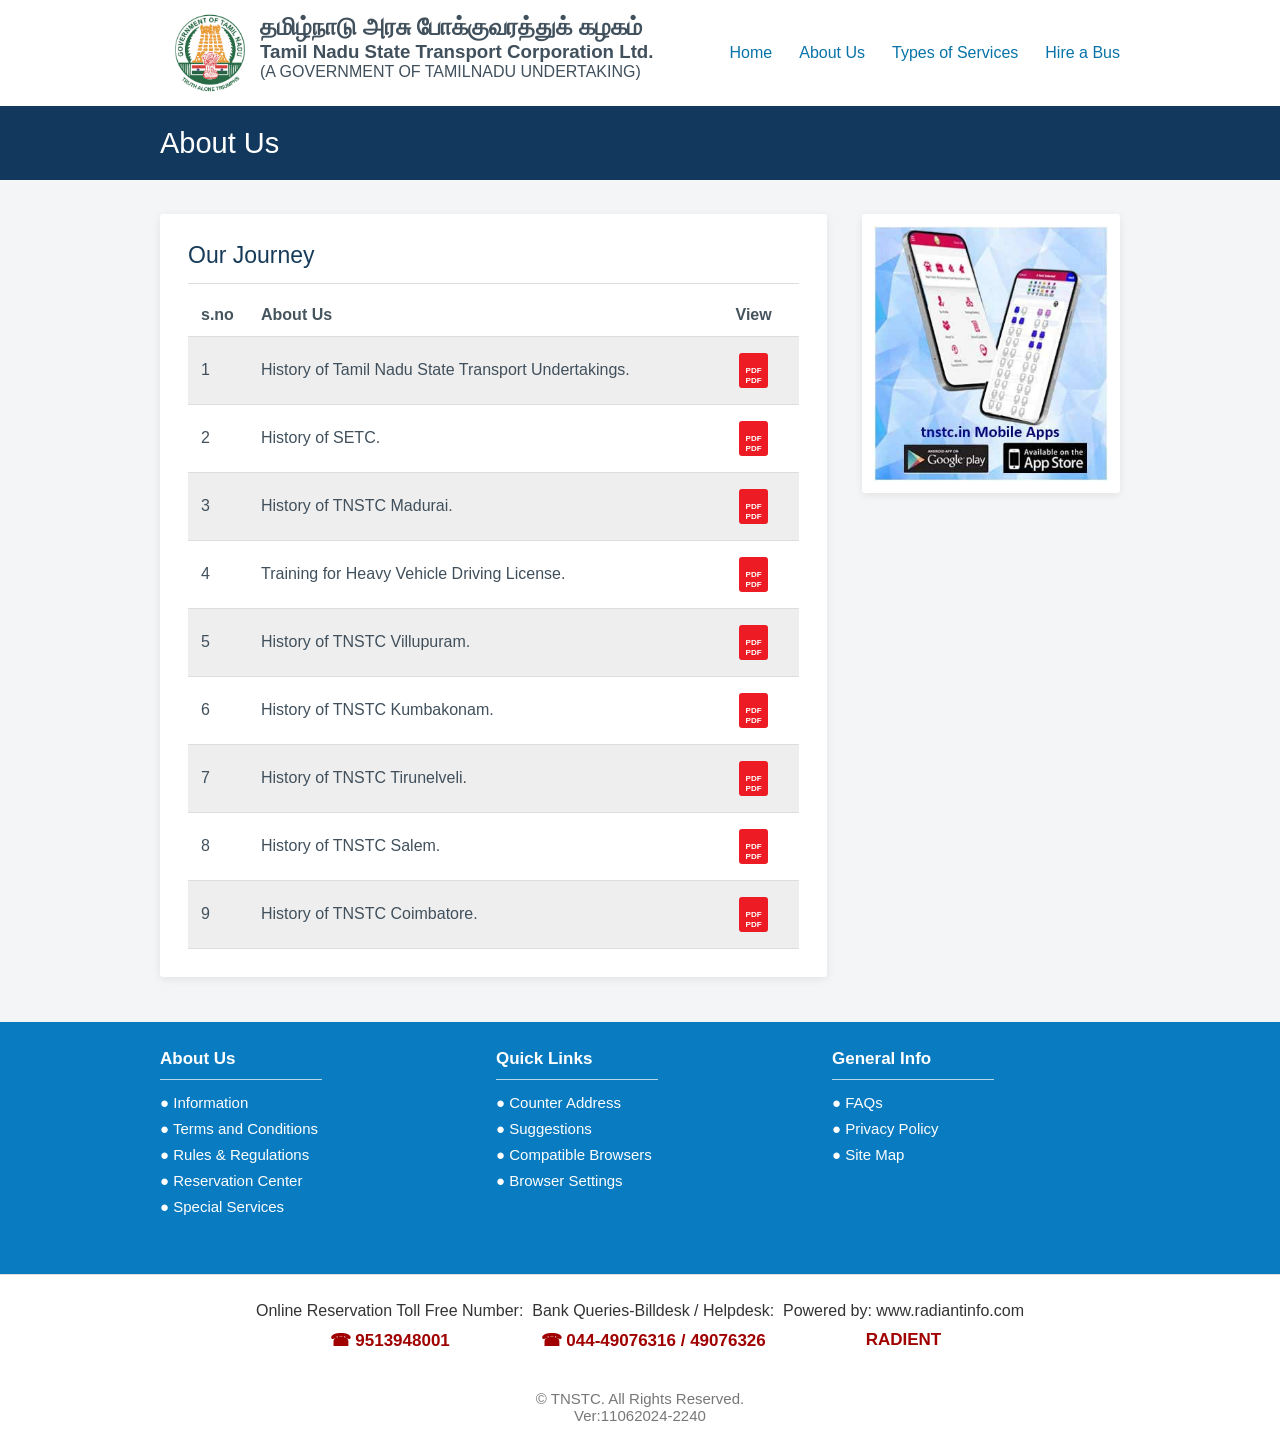
<file: aboutus.html>
<!DOCTYPE html>
<html lang="en">

<head>

    <meta charset="UTF-8">

    <meta name="viewport"
          content="width=device-width, initial-scale=1.0">

    <title>TNSTC - About Us</title>

    <link rel="stylesheet" href="./aboutus.css">

</head>

<body>


<header>

    <div class="header-container">

       <div class="logo-section">
                <img src="./logo.png" alt="TNSTC Logo">

                <div>
                    <h2>தமிழ்நாடு அரசு போக்குவரத்துக் கழகம்</h2>
                    <h3>Tamil Nadu State Transport Corporation Ltd.</h3>
                    <p>(A GOVERNMENT OF TAMILNADU UNDERTAKING)</p>
                </div>
            </div>


        <nav>

            <a href="./index.html">Home</a>

            <a href="./aboutus.html">About Us</a>

            <a href="./services.html">Types of Services</a>

            <a href="./hire.html">Hire a Bus</a>

        </nav>

    </div>

</header>




<section class="page-title">

    <div class="title-container">

        <h1>About Us</h1>

    </div>

</section>




<main>

    <div class="main-container">


        <!-- LEFT -->

        <section class="content-box">

            <h2>Our Journey</h2>

            <div class="line"></div>


            <table class="about-table">

                <thead>

                    <tr>

                        <th>s.no</th>

                        <th>About Us</th>

                        <th>View</th>

                    </tr>

                </thead>


                <tbody>

                    <tr>

                        <td>1</td>

                        <td>
                            History of Tamil Nadu State Transport Undertakings.
                        </td>

                        <td class="pdf">
                            <a href="#">PDF</a>
                        </td>

                    </tr>


                    <tr>

                        <td>2</td>

                        <td>
                            History of SETC.
                        </td>

                        <td class="pdf">
                            <a href="#">PDF</a>
                        </td>

                    </tr>


                    <tr>

                        <td>3</td>

                        <td>
                            History of TNSTC Madurai.
                        </td>

                        <td class="pdf">
                            <a href="#">PDF</a>
                        </td>

                    </tr>


                    <tr>

                        <td>4</td>

                        <td>
                            Training for Heavy Vehicle Driving License.
                        </td>

                        <td class="pdf">
                            <a href="#">PDF</a>
                        </td>

                    </tr>


                    <tr>

                        <td>5</td>

                        <td>
                            History of TNSTC Villupuram.
                        </td>

                        <td class="pdf">
                            <a href="#">PDF</a>
                        </td>

                    </tr>


                    <tr>

                        <td>6</td>

                        <td>
                            History of TNSTC Kumbakonam.
                        </td>

                        <td class="pdf">
                            <a href="#">PDF</a>
                        </td>

                    </tr>


                    <tr>

                        <td>7</td>

                        <td>
                            History of TNSTC Tirunelveli.
                        </td>

                        <td class="pdf">
                            <a href="#">PDF</a>
                        </td>

                    </tr>


                    <tr>

                        <td>8</td>

                        <td>
                            History of TNSTC Salem.
                        </td>

                        <td class="pdf">
                            <a href="#">PDF</a>
                        </td>

                    </tr>


                    <tr>

                        <td>9</td>

                        <td>
                            History of TNSTC Coimbatore.
                        </td>

                        <td class="pdf">
                            <a href="#">PDF</a>
                        </td>

                    </tr>

                </tbody>

            </table>

        </section>



        <!-- RIGHT -->

        <aside>

            <div class="app-box">

                <img src="./mobile apps.jpg"
                     alt="TNSTC Mobile Apps">

            </div>

        </aside>

    </div>

</main>



<footer>


    <div class="footer-links">


        <div class="footer-column">

            <h3>About Us</h3>

            <hr>

            <p>● Information</p>

            <p>● Terms and Conditions</p>

            <p>● Rules & Regulations</p>

            <p>● Reservation Center</p>

            <p>● Special Services</p>

        </div>



        <div class="footer-column">

            <h3>Quick Links</h3>

            <hr>

            <p>● Counter Address</p>

            <p>● Suggestions</p>

            <p>● Compatible Browsers</p>

            <p>● Browser Settings</p>

        </div>



        <div class="footer-column">

            <h3>General Info</h3>

            <hr>

            <p>● FAQs</p>

            <p>● Privacy Policy</p>

            <p>● Site Map</p>

        </div>


    </div>



    <div class="footer-bottom">


        <div>

            <p>Online Reservation Toll Free Number:</p>

            <strong>☎ 9513948001</strong>

        </div>


        <div>

            <p>Bank Queries-Billdesk / Helpdesk:</p>

            <strong>☎ 044-49076316 / 49076326</strong>

        </div>


        <div>

            <p>Powered by: www.radiantinfo.com</p>

            <strong>RADIENT</strong>

        </div>


    </div>



    <div class="copyright">

        © TNSTC. All Rights Reserved.

        <br>

        Ver:11062024-2240

    </div>


</footer>


</body>

</html>
</file>
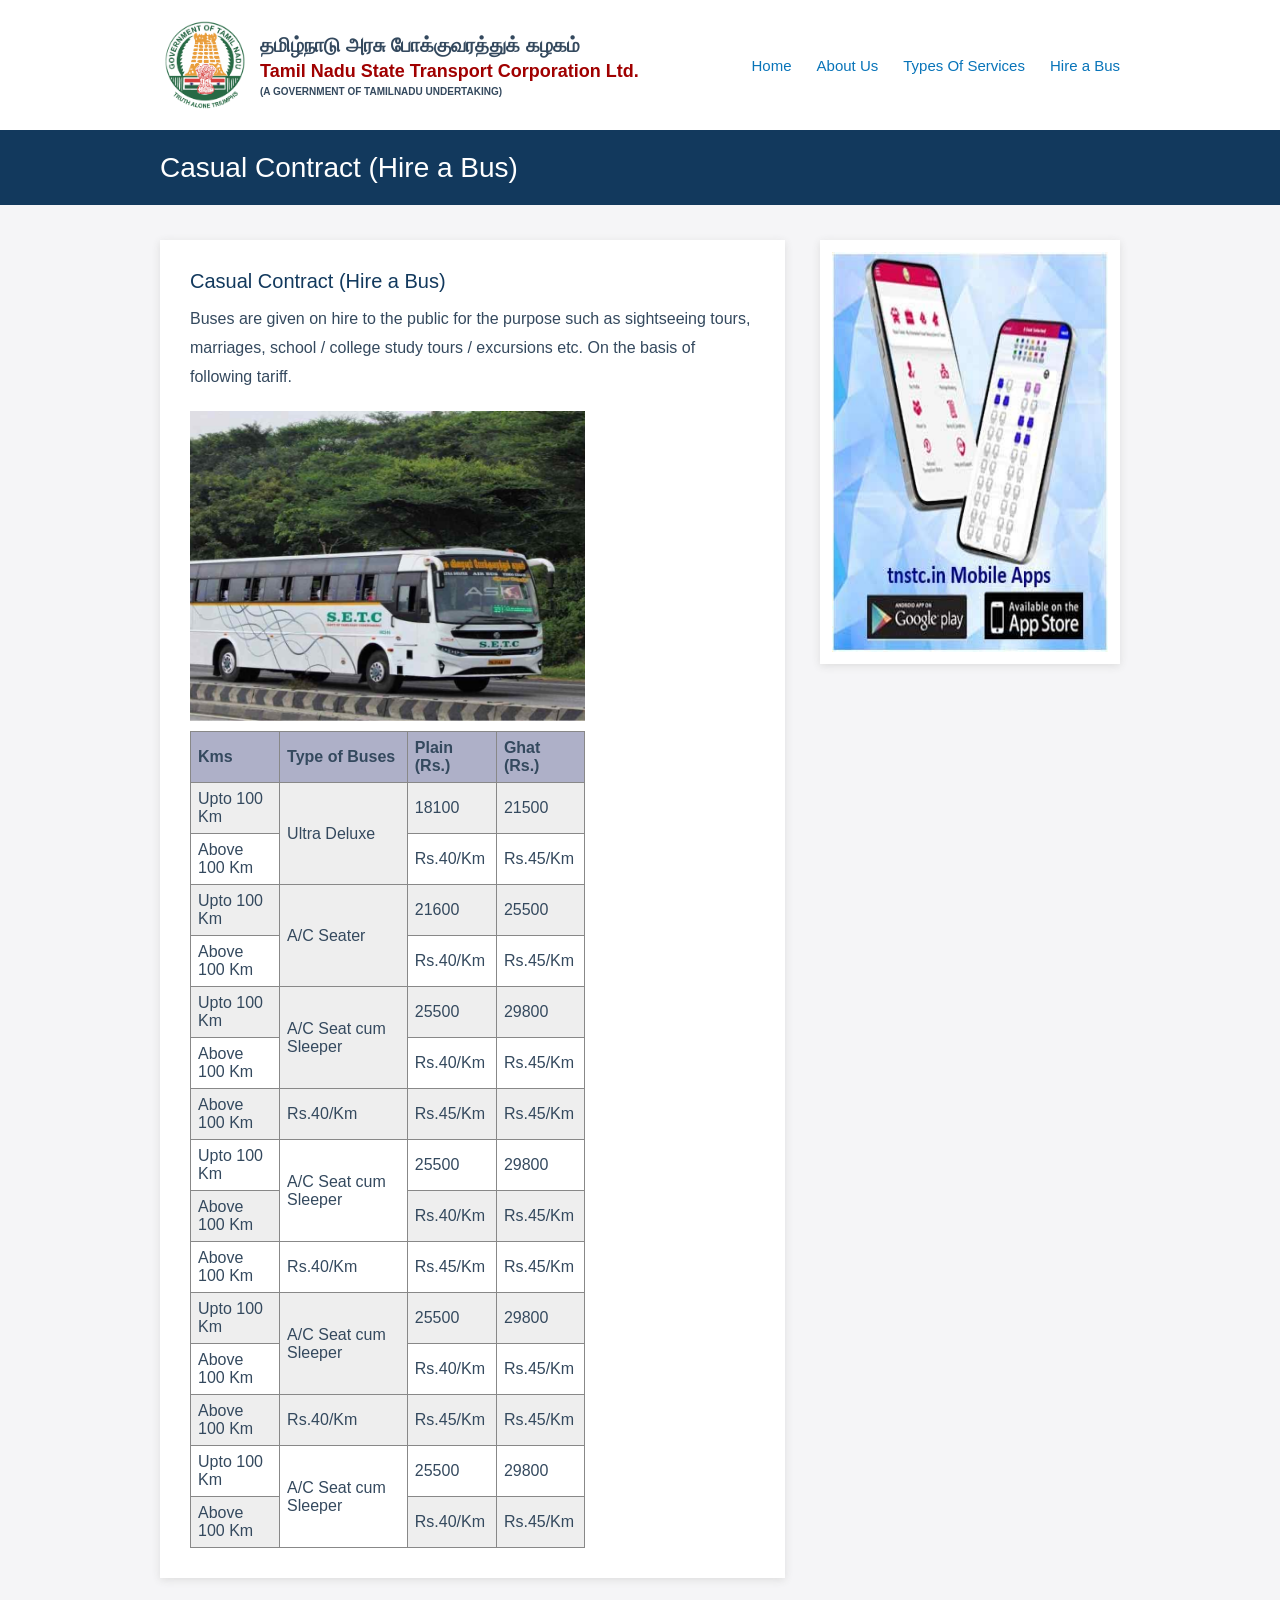
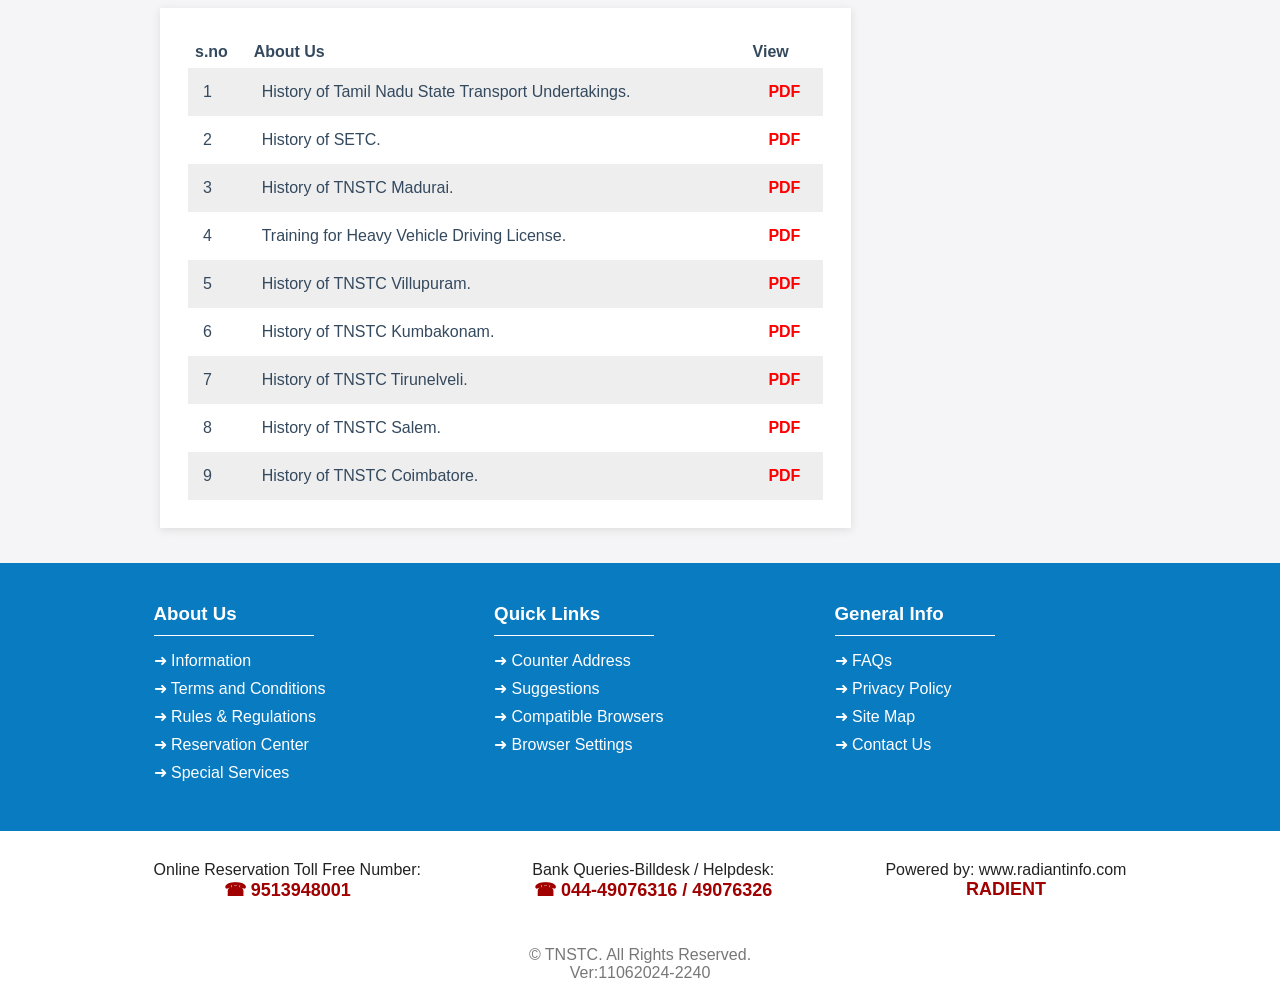
<file: hire.html>
<!DOCTYPE html>
<html lang="en">
<head>
    <meta charset="UTF-8">
    <meta name="viewport" content="width=device-width, initial-scale=1.0">
    <title>TNSTC - Hire a Bus</title>

    <link rel="stylesheet" href="./hire.css">
</head>

<body>

    <!-- HEADER -->

    <header>

        <div class="header-container">

            <div class="logo-section">
                <img src="./logo.png" alt="TNSTC Logo">

                <div>
                    <h2>தமிழ்நாடு அரசு போக்குவரத்துக் கழகம்</h2>
                    <h3>Tamil Nadu State Transport Corporation Ltd.</h3>
                    <p>(A GOVERNMENT OF TAMILNADU UNDERTAKING)</p>
                </div>
            </div>


            <nav>
                <a href="./index.html">Home</a>
                <a href="./aboutus.html">About Us</a>
                <a href="./services.html">Types Of Services</a>
                <a href="./hire.html">Hire a Bus</a>
            </nav>

        </div>

    </header>


    <!-- PAGE TITLE -->

    <section class="page-title">
        <div>
            Casual Contract (Hire a Bus)
        </div>
    </section>


    <!-- MAIN CONTENT -->

    <main>

        <div class="content">

            <!-- LEFT SIDE -->

            <section class="main-content">

                <h2>Casual Contract (Hire a Bus)</h2>

                <p>
                    Buses are given on hire to the public for the purpose such as
                    sightseeing tours, marriages, school / college study tours /
                    excursions etc. On the basis of following tariff.
                </p>


                <!-- BUS IMAGE -->

                <img src="./setc.jpg" class="bus-image"
                    alt="TNSTC Bus">


                <!-- TARIFF TABLE -->

                <table>

                    <thead>
                        <tr>
                            <th>Kms</th>
                            <th>Type of Buses</th>
                            <th>Plain (Rs.)</th>
                            <th>Ghat (Rs.)</th>
                        </tr>
                    </thead>

                    <tbody>

                        <tr>
                            <td>Upto 100 Km</td>
                            <td rowspan="2">Ultra Deluxe</td>
                            <td>18100</td>
                            <td>21500</td>
                        </tr>

                        <tr>
                            <td>Above 100 Km</td>
                            <td>Rs.40/Km</td>
                            <td>Rs.45/Km</td>
                        </tr>


                        <tr>
                            <td>Upto 100 Km</td>
                            <td rowspan="2">A/C Seater</td>
                            <td>21600</td>
                            <td>25500</td>
                        </tr>

                        <tr>
                            <td>Above 100 Km</td>
                            <td>Rs.40/Km</td>
                            <td>Rs.45/Km</td>
                          
                        </tr>


                        <tr>
                            <td>Upto 100 Km</td>
                            <td rowspan="2">A/C Seat cum Sleeper</td>
                            <td>25500</td>
                            <td>29800</td>
                        </tr>

                        <tr>
                            <td>Above 100 Km</td>
                            <td>Rs.40/Km</td>
                            <td>Rs.45/Km</td>
                           
                        </tr>
                        
                        <tr>
                            <td>Above 100 Km</td>
                            <td>Rs.40/Km</td>
                            <td>Rs.45/Km</td>
                             <td>Rs.45/Km</td>
                        </tr>


                        <tr>
                            <td>Upto 100 Km</td>
                            <td rowspan="2">A/C Seat cum Sleeper</td>
                            <td>25500</td>
                            <td>29800</td>
                        </tr>

                        <tr>
                            <td>Above 100 Km</td>
                            <td>Rs.40/Km</td>
                            <td>Rs.45/Km</td>
                            
                        </tr>
                        
                        <tr>
                            <td>Above 100 Km</td>
                            <td>Rs.40/Km</td>
                            <td>Rs.45/Km</td>
                            <td>Rs.45/Km</td>
                            
                        </tr>


                        <tr>
                            <td>Upto 100 Km</td>
                            <td rowspan="2">A/C Seat cum Sleeper</td>
                            <td>25500</td>
                            <td>29800</td>
                        </tr>

                        <tr>
                            <td>Above 100 Km</td>
                            <td>Rs.40/Km</td>
                            <td>Rs.45/Km</td>
                        </tr>
                        
                        <tr>
                            <td>Above 100 Km</td>
                            <td>Rs.40/Km</td>
                            <td>Rs.45/Km</td>
                             <td>Rs.45/Km</td>
                        </tr>


                        <tr>
                            <td>Upto 100 Km</td>
                            <td rowspan="2">A/C Seat cum Sleeper</td>
                            <td>25500</td>
                            <td>29800</td>
                        </tr>

                        <tr>
                            <td>Above 100 Km</td>
                            <td>Rs.40/Km</td>
                            <td>Rs.45/Km</td>
                             
                        </tr>

                    </tbody>

                </table>

            </section>


            <!-- RIGHT SIDE -->

            <aside>

                <div class="app-card">

                    <img src="./mobile apps.jpg"
                        alt="TNSTC Mobile Apps">

                </div>

            </aside>

        </div>


        <!-- ABOUT US -->

        <section class="about-section">

            <table class="about-table">

                <thead>
                    <tr>
                        <th>s.no</th>
                        <th>About Us</th>
                        <th>View</th>
                    </tr>
                </thead>

                <tbody>

                    <tr>
                        <td>1</td>
                        <td>
                            History of Tamil Nadu State Transport Undertakings.
                        </td>
                        <td class="pdf">PDF</td>
                    </tr>

                    <tr>
                        <td>2</td>
                        <td>
                            History of SETC.
                        </td>
                        <td class="pdf">PDF</td>
                    </tr>

                    <tr>
                        <td>3</td>
                        <td>
                            History of TNSTC Madurai.
                        </td>
                        <td class="pdf">PDF</td>
                    </tr>

                    <tr>
                        <td>4</td>
                        <td>
                            Training for Heavy Vehicle Driving License.
                        </td>
                        <td class="pdf">PDF</td>
                    </tr>

                    <tr>
                        <td>5</td>
                        <td>
                            History of TNSTC Villupuram.
                        </td>
                        <td class="pdf">PDF</td>
                    </tr>

                    <tr>
                        <td>6</td>
                        <td>
                            History of TNSTC Kumbakonam.
                        </td>
                        <td class="pdf">PDF</td>
                    </tr>

                    <tr>
                        <td>7</td>
                        <td>
                            History of TNSTC Tirunelveli.
                        </td>
                        <td class="pdf">PDF</td>
                    </tr>

                    <tr>
                        <td>8</td>
                        <td>
                            History of TNSTC Salem.
                        </td>
                        <td class="pdf">PDF</td>
                    </tr>

                    <tr>
                        <td>9</td>
                        <td>
                            History of TNSTC Coimbatore.
                        </td>
                        <td class="pdf">PDF</td>
                    </tr>

                </tbody>

            </table>

        </section>

    </main>


    

    <footer>

        
        
        <div class="footer-columns">

            <div>
                <h3>About Us</h3>
                <hr>
                <p>➜ Information</p>
                <p>➜ Terms and Conditions</p>
                <p>➜ Rules & Regulations</p>
                <p>➜ Reservation Center</p>
                <p>➜ Special Services</p>
            </div>


            <div>
                <h3>Quick Links</h3>
                <hr>
                <p>➜ Counter Address</p>
                <p>➜ Suggestions</p>
                <p>➜ Compatible Browsers</p>
                <p>➜ Browser Settings</p>
            </div>


            <div>
                <h3>General Info</h3>
                <hr>
                <p>➜ FAQs</p>
                <p>➜ Privacy Policy</p>
                <p>➜ Site Map</p>
                <p>➜ Contact Us</p>
            </div>

        </div>


        <!-- FOOTER BOTTOM -->
        <div class="footer-bottom">

            <div>
                <p>Online Reservation Toll Free Number:</p>
                <strong>☎ 9513948001</strong>
            </div>

            <div>
                <p>Bank Queries-Billdesk / Helpdesk:</p>
                <strong>☎ 044-49076316 / 49076326</strong>
            </div>

            <div>
                <p>Powered by: www.radiantinfo.com</p>
                <strong>RADIENT</strong>
            </div>

        </div>

        <p class="copyright">
            © TNSTC. All Rights Reserved.
            <br>
            Ver:11062024-2240
        </p> 

    </footer>

</body>
</html>
</file>
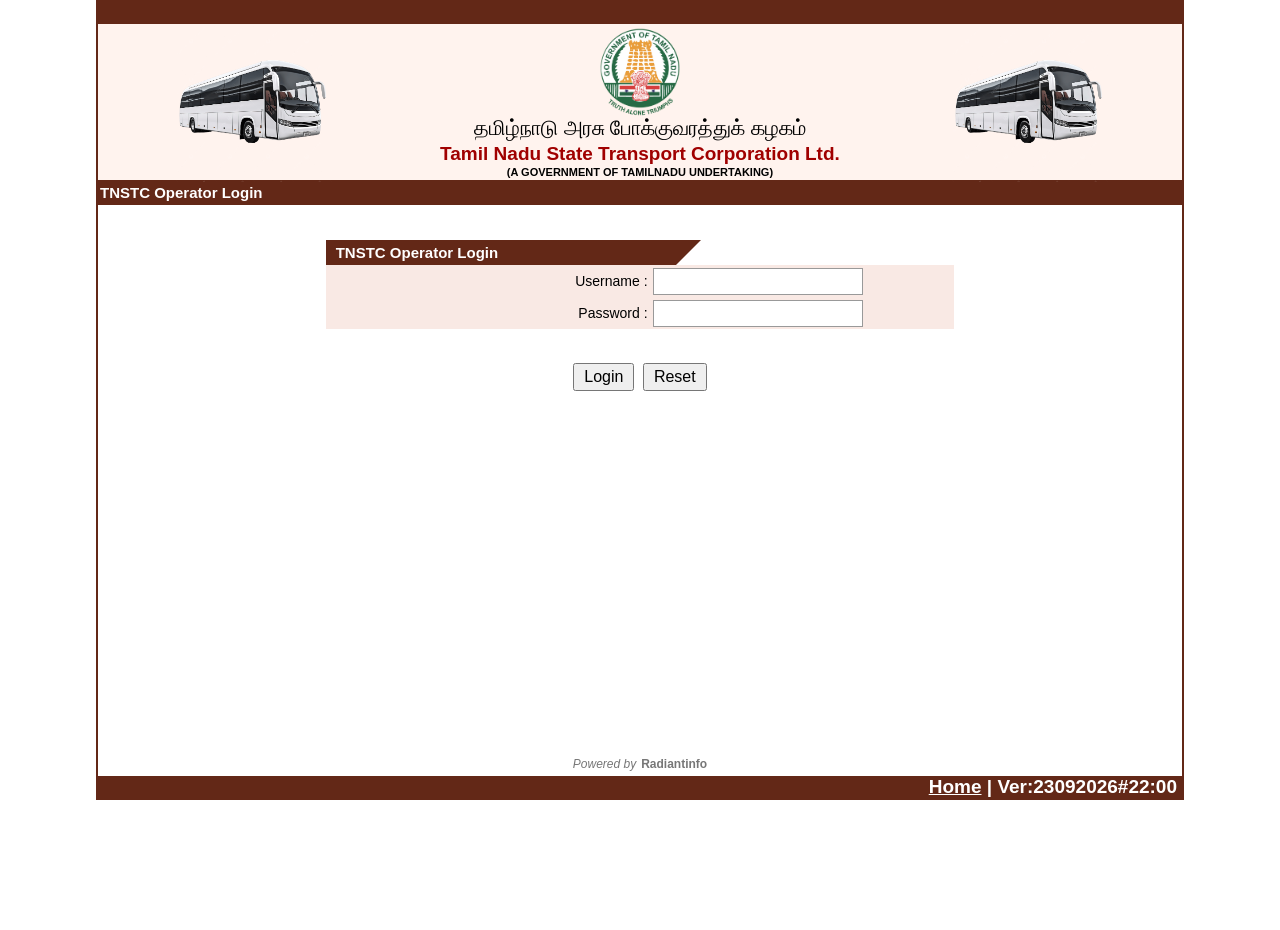
<file: operator.html>
<!DOCTYPE html>
<html lang="en">
<head>
    <meta charset="UTF-8">
    <meta name="viewport" content="width=device-width, initial-scale=1.0">
    <title>TNSTC Operator Login</title>
    <link rel="stylesheet" href="./operator.css">
</head>

<body>

    <div class="page">

        <!-- HEADER -->
        <header>

            <img src="./bus.png" class="left-bus">

            <div class="logo-area">
                <img src="./logo.png" class="logo">

                <h2>தமிழ்நாடு அரசு போக்குவரத்துக் கழகம்</h2>

                <h3>
                    Tamil Nadu State Transport Corporation Ltd.
                </h3>

                <p>
                    (A GOVERNMENT OF TAMILNADU UNDERTAKING)
                </p>
            </div>

            <img src="./bus.png" class="right-bus">

        </header>


        <!-- TITLE BAR -->

        <div class="title-bar">
            TNSTC Operator Login
        </div>


        <!-- LOGIN AREA -->

        <main>

            <div class="login-box">

                <div class="login-title">
                    TNSTC Operator Login
                </div>

                <div class="input-row">
                    <label>Username :</label>
                    <input type="text">
                </div>

                <div class="input-row">
                    <label>Password :</label>
                    <input type="password">
                </div>

                <div class="buttons">
                    <button>Login</button>
                    <button>Reset</button>
                </div>

            </div>

        </main>


        <!-- FOOTER -->

        <footer>

            <div class="powered">
                <i>Powered by</i>
                <b>Radiantinfo</b>
            </div>

            <div class="bottom-bar">
                <a href="#">Home</a>
                |
                <span>Ver:23092026#22:00</span>
            </div>

        </footer>

    </div>

</body>
</html>
</file>
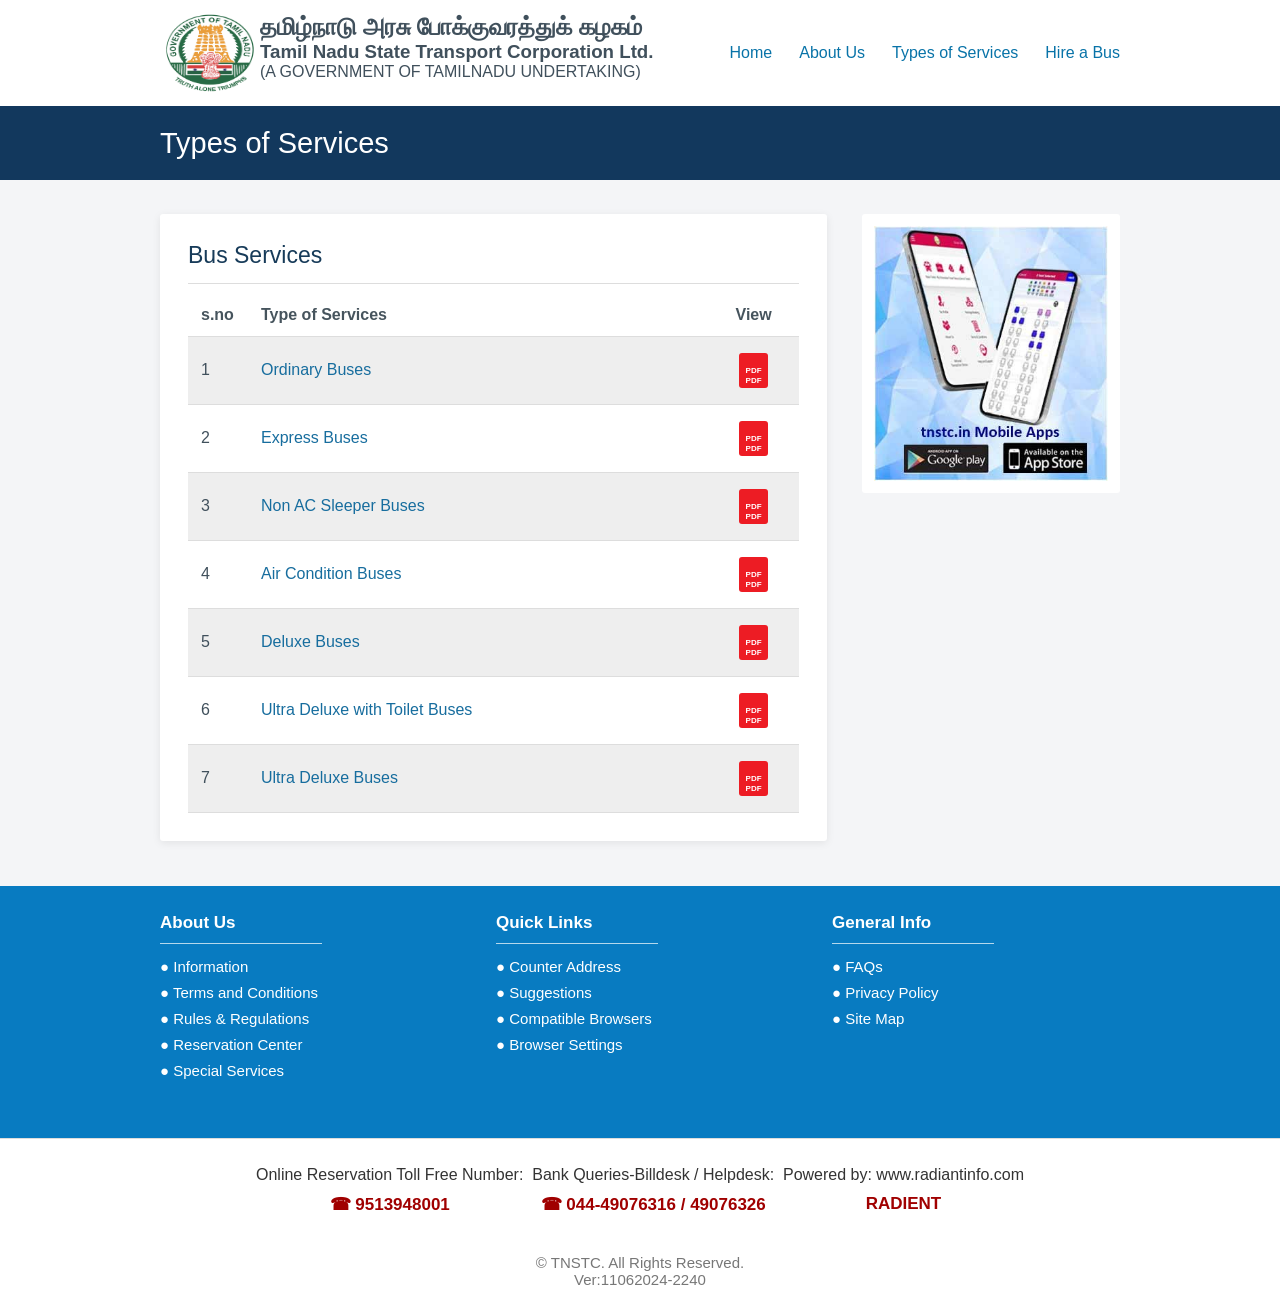
<file: services.html>
<!DOCTYPE html>
<html lang="en">

<head>

    <meta charset="UTF-8">

    <meta name="viewport"
          content="width=device-width, initial-scale=1.0">

    <title>TNSTC - Types of Services</title>

    <link rel="stylesheet" href="./services.css">

</head>


<body>


<header>

    <div class="header-container">
 <div class="logo-section">
                <img src="./logo.png" alt="TNSTC Logo">

                <div>
                    <h2>தமிழ்நாடு அரசு போக்குவரத்துக் கழகம்</h2>
                    <h3>Tamil Nadu State Transport Corporation Ltd.</h3>
                    <p>(A GOVERNMENT OF TAMILNADU UNDERTAKING)</p>
                </div>
            </div>



        <nav>

            <a href="./index.html">Home</a>

            <a href="./aboutus.html">About Us</a>

            <a href="./services.html">Types of Services</a>

            <a href="./hire.html">Hire a Bus</a>

        </nav>

    </div>

</header>


<section class="page-title">

    <div class="title-container">

        <h1>Types of Services</h1>

    </div>

</section>


<main>

    <div class="main-container">


        <!-- LEFT -->

        <section class="content-box">

            <h2>Bus Services</h2>

            <div class="line"></div>


            <table class="service-table">

                <thead>

                    <tr>

                        <th>s.no</th>

                        <th>Type of Services</th>

                        <th>View</th>

                    </tr>

                </thead>


                <tbody>


                    <tr>

                        <td>1</td>

                        <td>
                            <a href="#">
                                Ordinary Buses
                            </a>
                        </td>

                        <td class="pdf">
                            <a href="#">PDF</a>
                        </td>

                    </tr>


                    <tr>

                        <td>2</td>

                        <td>
                            <a href="#">
                                Express Buses
                            </a>
                        </td>

                        <td class="pdf">
                            <a href="#">PDF</a>
                        </td>

                    </tr>


                    <tr>

                        <td>3</td>

                        <td>
                            <a href="#">
                                Non AC Sleeper Buses
                            </a>
                        </td>

                        <td class="pdf">
                            <a href="#">PDF</a>
                        </td>

                    </tr>


                    <tr>

                        <td>4</td>

                        <td>
                            <a href="#">
                                Air Condition Buses
                            </a>
                        </td>

                        <td class="pdf">
                            <a href="#">PDF</a>
                        </td>

                    </tr>


                    <tr>

                        <td>5</td>

                        <td>
                            <a href="#">
                                Deluxe Buses
                            </a>
                        </td>
 <td class="pdf">
                            <a href="#">PDF</a>
                        </td>

                    </tr>


                    <tr>

                        <td>6</td>

                        <td>
                            <a href="#">
                                Ultra Deluxe with Toilet Buses
                            </a>
                        </td>

                         <td class="pdf">
                            <a href="#">PDF</a>
                        </td>

                    </tr>


                    <tr>

                        <td>7</td>

                        <td>
                            <a href="#">
                                Ultra Deluxe Buses
                            </a>
                        </td>

                         <td class="pdf">
                            <a href="#">PDF</a>
                        </td>

                    </tr>


                </tbody>

            </table>

        </section>



        <!-- RIGHT -->

        <aside>

            <div class="app-box">

                <img src="./mobile apps.jpg"
                     alt="TNSTC Mobile Apps">

            </div>

        </aside>


    </div>

</main>



<footer>


    <div class="footer-links">


        <div class="footer-column">

            <h3>About Us</h3>

            <hr>

            <p>● Information</p>

            <p>● Terms and Conditions</p>

            <p>● Rules & Regulations</p>

            <p>● Reservation Center</p>

            <p>● Special Services</p>

        </div>



        <div class="footer-column">

            <h3>Quick Links</h3>

            <hr>

            <p>● Counter Address</p>

            <p>● Suggestions</p>

            <p>● Compatible Browsers</p>

            <p>● Browser Settings</p>

        </div>



        <div class="footer-column">

            <h3>General Info</h3>

            <hr>

            <p>● FAQs</p>

            <p>● Privacy Policy</p>

            <p>● Site Map</p>

        </div>


    </div>



    <div class="footer-bottom">


        <div>

            <p>
                Online Reservation Toll Free Number:
            </p>

            <strong>
                ☎ 9513948001
            </strong>

        </div>


        <div>

            <p>
                Bank Queries-Billdesk / Helpdesk:
            </p>

            <strong>
                ☎ 044-49076316 / 49076326
            </strong>

        </div>


        <div>

            <p>
                Powered by: www.radiantinfo.com
            </p>

            <strong>
                RADIENT
            </strong>

        </div>


    </div>



    <div class="copyright">

        © TNSTC. All Rights Reserved.

        <br>

        Ver:11062024-2240

    </div>


</footer>


</body>

</html>
</file>
<file: aboutus.css>
* {
    margin: 0;
    padding: 0;
    box-sizing: border-box;
}


body {
    font-family: Arial, Helvetica, sans-serif;

    background: #f4f5f7;

    color: #40505c;
}



header {
    height: 106px;

    background: white;
}


.header-container {
    width: 75%;

    height: 100%;

    margin: auto;

    display: flex;

    align-items: center;

    justify-content: space-between;
}
.logo-section{
 display: flex;
}


.logo-section img {
    width: 100px;

    height:80px;

    
    object-fit: contain;
}



nav {
    display: flex;

    align-items: center;

    gap: 27px;
}


nav a {
    color: #0873a8;

    text-decoration: none;

    font-size: 16px;
}


nav a:hover {
    color: #07527c;
}


.page-title {
    height: 74px;

    background: #12385d;
}


.title-container {
    width: 75%;

    height: 74px;

    margin: auto;

    display: flex;

    align-items: center;
}


.title-container h1 {
    color: white;

    font-size: 29px;

    font-weight: normal;
}



main {
    padding: 34px 0 45px;
}


.main-container {
    width: 75%;

    margin: auto;

    display: flex;

    gap: 35px;

    align-items: flex-start;
}



.content-box {
    width: 72%;

    background: white;

    padding: 28px;

    border-radius: 3px;

    box-shadow: 0 2px 8px rgba(0,0,0,0.08);
}


.content-box h2 {
    font-size: 23px;

    font-weight: normal;

    color: #173b59;

    margin-bottom: 14px;
}


.line {
    height: 1px;

    background: #ddd;

    width: 100%;

    margin-bottom: 10px;
}



.about-table {
    width: 100%;

    border-collapse: collapse;

    font-size: 16px;
}


.about-table th {
    height: 42px;

    text-align: left;

    font-weight: bold;

    color: #46545d;

    padding: 10px 13px;

    border-bottom: 1px solid #ddd;

    background: white;
}


.about-table th:first-child {
    width: 60px;
}


.about-table th:last-child {
    width: 90px;

    text-align: center;
}


.about-table td {
    padding: 16px 13px;

    border-bottom: 1px solid #ddd;

    height: 56px;
}



.about-table tbody tr:nth-child(odd) {
    background: #eeeeee;
}


.about-table tbody tr:nth-child(even) {
    background: white;
}



.pdf {
    text-align: center;
}


.pdf a {
    display: inline-flex;

    width: 29px;

    height: 35px;

    align-items: center;

    justify-content: center;

    color: white;

    background: #ed1c24;

    border-radius: 3px;

    text-decoration: none;

    font-size: 8px;

    font-weight: bold;

    position: relative;
}


.pdf a::after {
    content: "PDF";

    position: absolute;

    bottom: 3px;

    left: 0;

    right: 0;

    font-size: 8px;
}



aside {
    width: 28%;
}


.app-box {
    background: white;

    padding: 12px;

    border-radius: 3px;

    box-shadow: 0 2px 8px rgba(0,0,0,0.08);
}


.app-box img {
    width: 100%;

    height: auto;

    display: block;
}


footer {
    background: #087bc1;

    color: white;
}



.footer-links {
    width: 75%;

    margin: auto;

    display: flex;

    justify-content: space-between;

    padding: 27px 0 50px;
}


.footer-column {
    width: 30%;
}


.footer-column h3 {
    font-size: 17px;

    margin-bottom: 10px;
}


.footer-column hr {
    width: 162px;

    border: none;

    border-top: 1px solid rgba(255,255,255,0.7);

    margin-bottom: 14px;
}


.footer-column p {
    font-size: 15px;

    margin: 9px 0;
}



.footer-bottom {
    background: white;

    color: #333;

    display: flex;

    justify-content: space-between;

    text-align: center;

    padding: 27px 20%;

    border-top: 1px solid #ddd;
}


.footer-bottom p {
    margin-bottom: 10px;
}


.footer-bottom strong {
    color: #a00000;

    font-size: 17px;
}



.copyright {
    background: white;

    color: #777;

    text-align: center;

    padding: 12px;

    font-size: 15px;
}


@media (max-width: 900px) {

    .header-container {
        width: 90%;
    }

    .logo-section img {
        width: 330px;
    }

    nav {
        gap: 12px;
    }

    nav a {
        font-size: 13px;
    }

    .main-container {
        width: 90%;

        flex-direction: column;
    }

    .content-box,
    aside {
        width: 100%;
    }

    .footer-links {
        width: 90%;

        gap: 30px;

        flex-wrap: wrap;
    }

    .footer-column {
        width: 45%;
    }

    .footer-bottom {
        padding: 25px 5%;

        gap: 20px;
    }

}


@media (max-width: 600px) {

    header {
        height: auto;
    }

    .header-container {
        flex-direction: column;

        padding: 15px 0;

        gap: 15px;
    }

    .logo-section img {
        width: 300px;
    }

    nav {
        flex-wrap: wrap;

        justify-content: center;
    }

    .title-container {
        width: 90%;
    }

    .title-container h1 {
        font-size: 23px;
    }

    .main-container {
        width: 92%;
    }

    .content-box {
        padding: 18px;
    }

    .about-table {
        font-size: 13px;
    }

    .about-table td {
        padding: 12px 7px;
    }

    .footer-column {
        width: 100%;
    }

    .footer-bottom {
        flex-direction: column;
    }

}
</file>
<file: hire.css>
* {
    margin: 0;
    padding: 0;
    box-sizing: border-box;
}

body {
    font-family: Arial, sans-serif;
    background: #f5f5f7;
    color: #34495e;
}


/* HEADER */

header {
    background: white;
    height: 130px;
}

.header-container {
    width: 75%;
    margin: auto;

    display: flex;
    align-items: center;
    justify-content: space-between;

    height: 100%;
}

.logo-section {
    display: flex;
    align-items: center;
}

.logo-section img {
    width: 90px;
    height: 90px;
    object-fit: contain;
}

.logo-section h2 {
    font-size: 20px;
    margin-left: 10px;
}

.logo-section h3 {
    color: #a00000;
    font-size: 18px;
    margin-left: 10px;
    margin-top: 4px;
}

.logo-section p {
    font-size: 10px;
    font-weight: bold;
    margin-left: 10px;
    margin-top: 4px;
}


/* NAVIGATION */

nav {
    display: flex;
    gap: 25px;
}

nav a {
    text-decoration: none;
    color: #0874b9;
    font-size: 15px;
}


/* PAGE TITLE */

.page-title {
    background: #12395d;
    color: white;
    height: 75px;
}

.page-title div {
    width: 75%;
    margin: auto;

    font-size: 28px;
    padding-top: 22px;
}


/* MAIN */

main {
    width: 75%;
    margin: 35px auto;
}


/* TWO COLUMNS */

.content {
    display: flex;
    gap: 35px;
}


/* LEFT CONTENT */

.main-content {
    background: white;
    padding: 30px;
    width: 72%;
    box-shadow: 0 2px 8px #ddd;
}

.main-content h2 {
    font-size: 20px;
    font-weight: normal;
    color: #12395d;
    margin-bottom: 12px;
}

.main-content p {
    font-size: 16px;
    line-height: 1.8;
    margin-bottom: 20px;
}


/* BUS IMAGE */

.bus-image {
    width: 70%;
    height: 310px;
    object-fit: cover;
    display: block;
}


/* TARIFF TABLE */

table {
    border-collapse: collapse;
}

.main-content table {
    width: 70%;
    margin-top: 10px;
}

th {
    background: #aeb0c8;
    text-align: left;
    padding: 7px;
    border: 1px solid #888;
}

td {
    padding: 7px;
    border: 1px solid #888;
}

tbody tr:nth-child(odd) {
    background: #eeeeee;
}


/* RIGHT SIDE */

aside {
    width: 35%;
    height:500px;
}

.app-card {
    background: white;
    padding: 12px;
    box-shadow: 0 2px 8px #ddd;
}

.app-card img {
    width: 100%;
    height:400px;
    display: block;
}


.about-section {
    width: 72%;
    margin-top: 30px;
    background: white;
    padding: 28px;
    box-shadow: 0 2px 8px #ddd;
}

.about-table {
    width: 100%;
}

.about-table th {
    background: white;
    border: none;
    color: #34495e;
    font-size: 16px;
}

.about-table td {
    border: none;
    padding: 15px;
}

.about-table tbody tr:nth-child(odd) {
    background: #eeeeee;
}

.about-table tbody tr:nth-child(even) {
    background: white;
}

.pdf {
    color: red;
    font-weight: bold;
    text-align: center;
}




footer {
    background: #087bc1;
    color: white;
    margin-top: 30px;
}

.footer-container {
    width: 75%;
    margin: auto;

    display: flex;
    justify-content: space-between;

    padding: 25px 0;
}

.footer-container div {
    width: 30%;
}

.footer-container h3 {
    margin-bottom: 10px;
}

.footer-container hr {
    width: 160px;
    border: none;
    border-top: 1px solid white;
}
.footer-bottom {
    background: white;
    color: #222;
    padding: 30px 12%;
    display: flex;
    justify-content: space-between;
    text-align: center;
}

.footer-bottom strong {
    color: #a00000;
    font-size: 18px;
}

.copyright {
    background: white;
    color: #777;
    text-align: center;
    padding: 15px;
}


footer {
    background: #087bc1;
    color: white;
}

.footer-columns {
    display: flex;
    justify-content: space-between;
    padding: 40px 12%;
}

.footer-columns > div {
    width: 30%;
}

.footer-columns h3 {
    margin-bottom: 10px;
}

.footer-columns hr {
    width: 160px;
    margin-bottom: 15px;
    border: 0;
    border-top: 1px solid white;
}

.footer-columns p {
    margin: 9px 0;
}
</file>
<file: operator.css>
* {
    margin: 0;
    padding: 0;
    box-sizing: border-box;
}

body {
    background: white;
    font-family: Arial, sans-serif;
}



.page {
    width: 85%;
    height: 800px;
    margin: 0 auto;
    border-left: 2px solid #632817;
    border-right: 2px solid #632817;
    position: relative;
}


header {
    height: 180px;
    background: #fff3ee;
    border-top: 24px solid #632817;

    display: flex;
    align-items: center;
    justify-content: space-around;

    position: relative;
}




.left-bus,
.right-bus {
    width: 160px;
    height: auto;
}

.left-bus {
    margin-left: 20px;
}

.right-bus {
    margin-right: 20px;
}



.logo-area {
    text-align: center;
}

.logo {
    width: 90px;
    height: 90px;
    object-fit: contain;
}

.logo-area h2 {
    font-size: 21px;
    font-weight: normal;
    margin-top: -5px;
}

.logo-area h3 {
    color: #a00000;
    font-size: 19px;
    margin-top: 3px;
}

.logo-area p {
    font-size: 11px;
    font-weight: bold;
    margin-top: 1px;
}



.title-bar {
    height: 25px;
    background: #632817;
    color: white;

    font-size: 15px;
    font-weight: bold;
   
    padding: 4px 2px;
}


/* MAIN */

main {
    min-height: 690px;
    position: relative;
}


/* LOGIN BOX */

.login-box {
    width: 58%;
    margin: 35px auto 0;
}


/* LOGIN TITLE */

.login-title {
    width: 350px;
    height: 25px;

    background: #632817;
    color: white;

    font-size: 15px;
    font-weight: bold;

    padding: 4px 10px;

    position: relative;
}


/* TRIANGLE */

.login-title::after {
    content: "";
    position: absolute;

    right: -25px;
    top: 0;

    width: 0;
    height: 0;

    border-top: 25px solid #632817;
    border-right: 25px solid transparent;
}


/* INPUT ROW */

.input-row {
    height: 32px;

    background: #f9e9e4;

    display: flex;
    align-items: center;
}

.input-row:nth-child(3) {
    background: #f9e9e4;
}

.input-row label {
    width: 52%;
    text-align: right;

    padding-right: 5px;

    font-size: 14px;
}

.input-row input {
    width: 210px;
    height: 27px;

    border: 1px solid #999;
}


/* BUTTONS */

.buttons {
    text-align: center;
    margin-top: 34px;
}

.buttons button {
    font-size: 16px;
    padding: 3px 9px;
    margin: 0 2px;

    cursor: pointer;
}


/* FOOTER */

footer {
    position: absolute;
    bottom: 0;
    width: 100%;
}


/* POWERED */

.powered {
    height: 25px;

    display: flex;
    justify-content: center;
    align-items: center;

    gap: 5px;

    font-size: 12px;
    color: #777;
}


/* BOTTOM BAR */

.bottom-bar {
    height: 24px;

    background: #632817;

    color: white;

    text-align: right;

    padding-right: 5px;

    font-size: 19px;
    font-weight: bold;
}

.bottom-bar a {
    color: white;
}
</file>
<file: services.css>
/* ============================= */
/* RESET */
/* ============================= */

* {
    margin: 0;
    padding: 0;
    box-sizing: border-box;
}



body {
    font-family: Arial, Helvetica, sans-serif;

    background: #f4f5f7;

    color: #40505c;
}



header {
    height: 106px;

    background: white;
}


.header-container {
    width: 75%;

    height: 100%;

    margin: auto;

    display: flex;

    align-items: center;

    justify-content: space-between;
}
.logo-section{
    display:flex;
}


.logo-section img {
    width: 100px;

    height: 80px;

    display: flex;
}



nav {
    display: flex;

    align-items: center;

    gap: 27px;
}


nav a {
    color: #0873a8;

    text-decoration: none;

    font-size: 16px;
}


nav a:hover {
    color: #07527c;
}


.page-title {
    height: 74px;

    background: #12385d;
}


.title-container {
    width: 75%;

    height: 74px;

    margin: auto;

    display: flex;

    align-items: center;
}


.title-container h1 {
    color: white;

    font-size: 29px;

    font-weight: normal;
}

main {
    padding: 34px 0 45px;
}


.main-container {
    width: 75%;

    margin: auto;

    display: flex;

    gap: 35px;

    align-items: flex-start;
}



.content-box {
    width: 72%;

    background: white;

    padding: 28px;

    border-radius: 3px;

    box-shadow: 0 2px 8px rgba(0,0,0,0.08);
}


.content-box h2 {
    color: #173b59;

    font-size: 23px;

    font-weight: normal;

    margin-bottom: 14px;
}


.line {
    height: 1px;

    width: 100%;

    background: #ddd;

    margin-bottom: 10px;
}



.service-table {
    width: 100%;

    border-collapse: collapse;

    font-size: 16px;
}


.service-table th {
    height: 42px;

    text-align: left;

    color: #46545d;

    padding: 10px 13px;

    border-bottom: 1px solid #ddd;

    background: white;
}


.service-table th:first-child {
    width: 60px;
}


.service-table th:last-child {
    width: 90px;

    text-align: center;
}


.service-table td {
    height: 56px;

    padding: 16px 13px;

    border-bottom: 1px solid #ddd;
}


/* ALTERNATE ROWS */

.service-table tbody tr:nth-child(odd) {
    background: #eeeeee;
}


.service-table tbody tr:nth-child(even) {
    background: white;
}


/* SERVICE LINKS */

.service-table td a {
    color: #176d9e;

    text-decoration: none;
}


.service-table td a:hover {
    text-decoration: underline;
}


.pdf {
    text-align: center;
}


.pdf a {
    display: inline-flex;

    width: 29px;

    height: 35px;

    align-items: center;

    justify-content: center;

    background: #ed1c24;

    color: white !important;

    border-radius: 3px;

    font-size: 8px;

    font-weight: bold;

    text-decoration: none !important;

    position: relative;
}


.pdf a::after {
    content: "PDF";

    position: absolute;

    bottom: 3px;

    left: 0;

    right: 0;

    font-size: 8px;
}



aside {
    width: 28%;
}


.app-box {
    background: white;

    padding: 12px;

    border-radius: 3px;

}


.app-box img {
    width: 100%;

    height: auto;

    display: block;
}



footer {
    background: #087bc1;

    color: white;
}



.footer-links {
    width: 75%;

    margin: auto;

    display: flex;

    justify-content: space-between;

    padding: 27px 0 50px;
}


.footer-column {
    width: 30%;
}


.footer-column h3 {
    font-size: 17px;

    margin-bottom: 10px;
}


.footer-column hr {
    width: 162px;

    border: none;

    border-top: 1px solid rgba(255,255,255,0.7);

    margin-bottom: 14px;
}


.footer-column p {
    font-size: 15px;

    margin: 9px 0;
}


/* ============================= */
/* FOOTER BOTTOM */
/* ============================= */

.footer-bottom {
    background: white;

    color: #333;

    display: flex;

    justify-content: space-between;

    text-align: center;

    padding: 27px 20%;

    border-top: 1px solid #ddd;
}


.footer-bottom p {
    margin-bottom: 10px;
}


.footer-bottom strong {
    color: #a00000;

    font-size: 17px;
}


/* ============================= */
/* COPYRIGHT */
/* ============================= */

.copyright {
    background: white;

    color: #777;

    text-align: center;

    padding: 12px;

    font-size: 15px;
}


/* ============================= */
/* TABLET */
/* ============================= */

@media (max-width: 900px) {

    .header-container {
        width: 90%;
    }

    .logo-section img {
        width: 330px;
    }

    nav {
        gap: 12px;
    }

    nav a {
        font-size: 13px;
    }

    .main-container {
        width: 90%;

        flex-direction: column;
    }

    .content-box,
    aside {
        width: 100%;
    }

    .footer-links {
        width: 90%;

        flex-wrap: wrap;

        gap: 30px;
    }

    .footer-column {
        width: 45%;
    }

    .footer-bottom {
        padding: 25px 5%;

        gap: 20px;
    }

}


/* ============================= */
/* MOBILE */
/* ============================= */

@media (max-width: 600px) {

    header {
        height: auto;
    }

    .header-container {
        flex-direction: column;

        padding: 15px 0;

        gap: 15px;
    }
    .logo-section{
        display:flex;
    }
    .logo-section img {
        width: 100px;
        height:80px;
        object-fit: contain;
    }

    nav {
        flex-wrap: wrap;

        justify-content: center;
    }

    .title-container {
        width: 90%;
    }

    .title-container h1 {
        font-size: 23px;
    }

    .main-container {
        width: 92%;
    }

    .content-box {
        padding: 18px;
    }

    .service-table {
        font-size: 13px;
    }

    .service-table td {
        padding: 12px 7px;
    }

    .footer-column {
        width: 100%;
    }

    .footer-bottom {
        flex-direction: column;
    }

}
</file>
